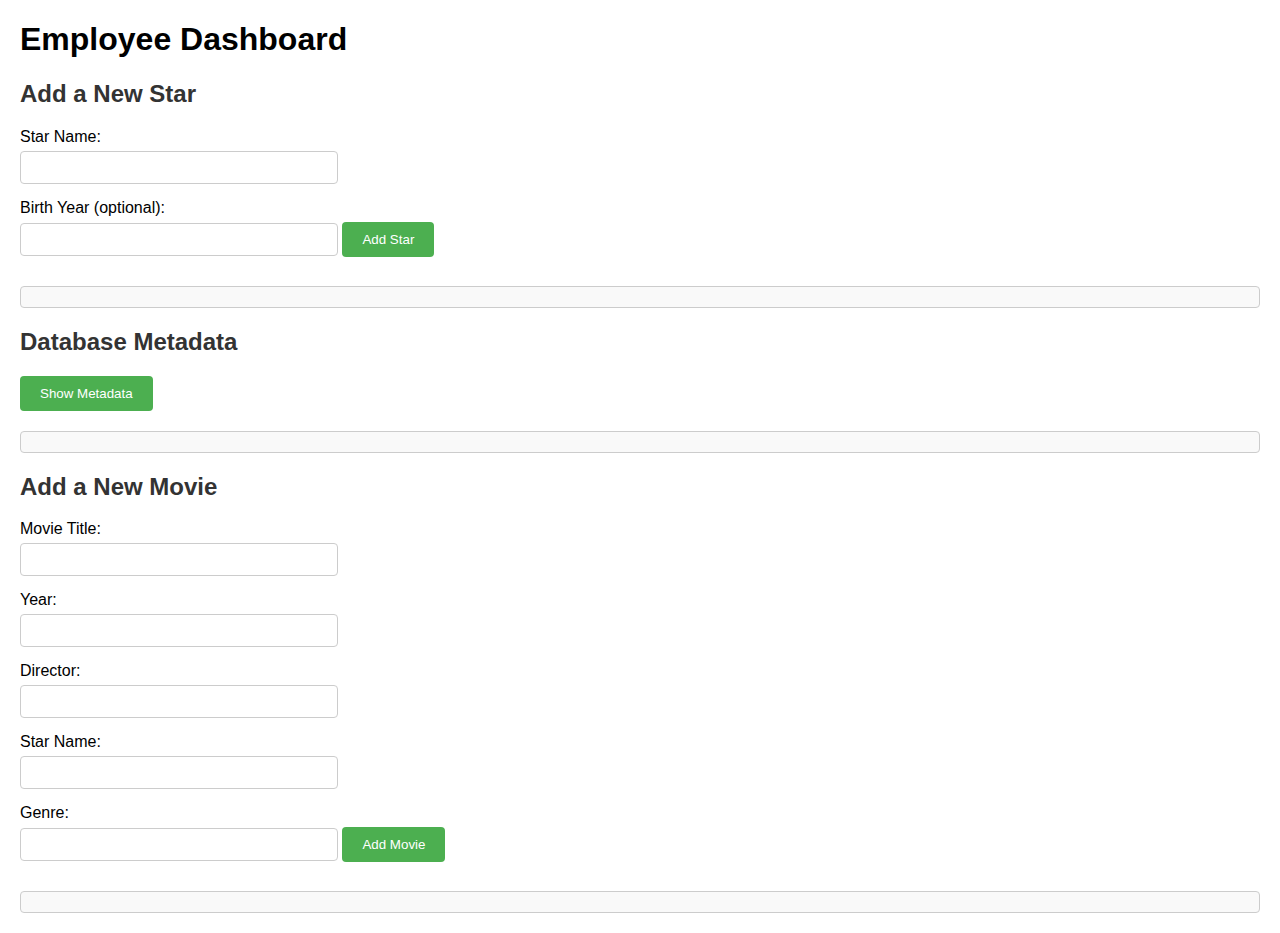
<file: 2024-fall-cs-122b-px-project5-kubernetes/WebContent/_dashboard.html>
<!DOCTYPE html>
<html lang="en">
<head>
    <meta charset="UTF-8">
    <title>Employee Dashboard</title>
    <style>
        body {
            font-family: Arial, sans-serif;
            margin: 20px;
        }
        h2 {
            color: #333;
        }
        form {
            margin-bottom: 20px;
        }
        label {
            display: block;
            margin: 5px 0 5px;
        }
        input[type="text"], input[type="number"] {
            padding: 8px;
            width: 100%;
            max-width: 300px;
            margin-bottom: 10px;
            border: 1px solid #ccc;
            border-radius: 4px;
        }
        button {
            padding: 10px 20px;
            background-color: #4CAF50;
            color: white;
            border: none;
            border-radius: 4px;
            cursor: pointer;
        }
        button:hover {
            background-color: #45a049;
        }
        .result {
            margin-top: 20px;
            padding: 10px;
            border: 1px solid #ccc;
            border-radius: 4px;
            background-color: #f9f9f9;
        }
    </style>
</head>
<body>
<h1>Employee Dashboard</h1>

<div>
    <h2>Add a New Star</h2>
    <form id="addStarForm">
        <label>Star Name:</label>
        <input type="text" name="name" required>
        <label>Birth Year (optional):</label>
        <input type="number" name="birthYear">
        <button type="submit">Add Star</button>
    </form>
    <div id="addStarResult" class="result"></div>
</div>

<div>
    <h2>Database Metadata</h2>
    <button id="getMetadataButton">Show Metadata</button>
    <div id="metadataResult" class="result"></div>
</div>

<div>
    <h2>Add a New Movie</h2>
    <form id="addMovieForm">
        <label>Movie Title:</label>
        <input type="text" name="title" required>
        <label>Year:</label>
        <input type="number" name="year" required>
        <label>Director:</label>
        <input type="text" name="director" required>
        <label>Star Name:</label>
        <input type="text" name="starName" required>
        <label>Genre:</label>
        <input type="text" name="genreName" required>
        <button type="submit">Add Movie</button>
    </form>
    <div id="addMovieResult" class="result"></div>
</div>

<script src="_dashboard.js"></script>
</body>
</html>
</file>
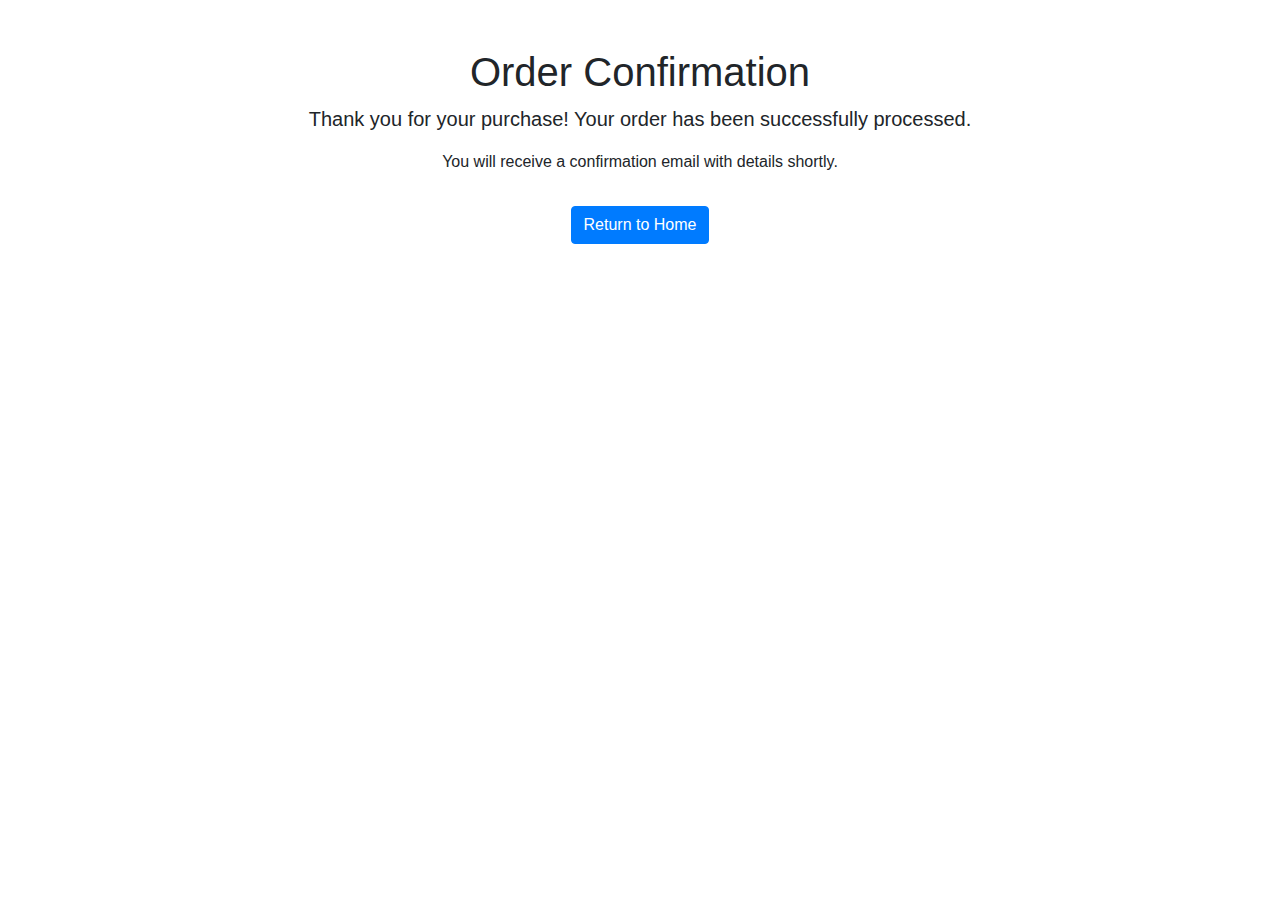
<file: 2024-fall-cs-122b-px-project5-kubernetes/WebContent/ConfirmationPage.html>
<!DOCTYPE html>
<html lang="en">
<head>
    <meta charset="UTF-8">
    <meta name="viewport" content="width=device-width, initial-scale=1, shrink-to-fit=no">
    <title>Order Confirmation</title>
    <link rel="stylesheet" href="https://maxcdn.bootstrapcdn.com/bootstrap/4.0.0/css/bootstrap.min.css"
          integrity="sha384-Gn5384xqQ1aoWXA+058RXPxPg6fy4IWvTNh0E263XmFcJlSAwiGgFAW/dAiS6JXm" crossorigin="anonymous">
</head>
<body>
<div class="container text-center mt-5">
    <h1>Order Confirmation</h1>
    <p class="lead">Thank you for your purchase! Your order has been successfully processed.</p>
    <p>You will receive a confirmation email with details shortly.</p>
    <a href="index.html" class="btn btn-primary mt-3">Return to Home</a>
</div>
</body>
</html>
</file>
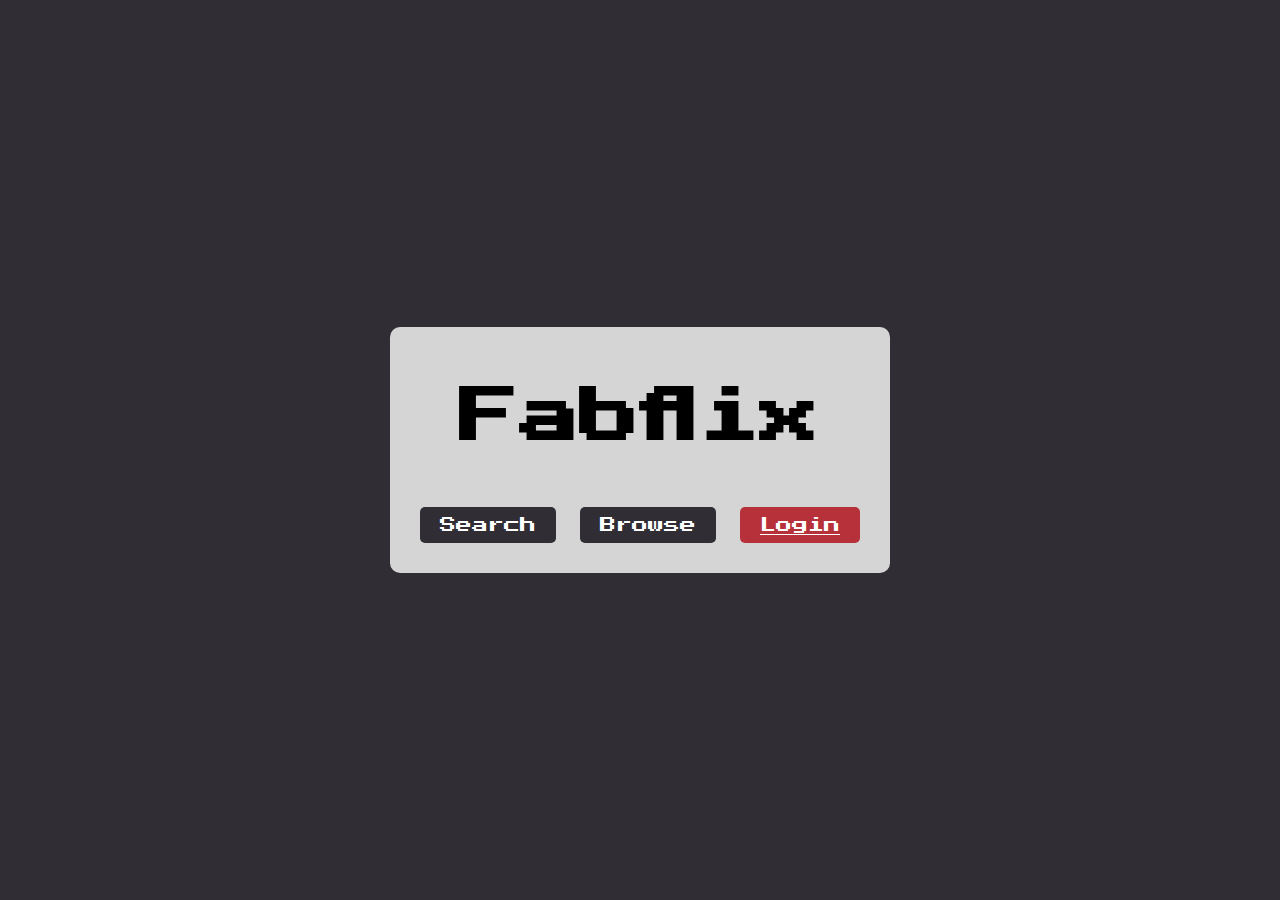
<file: 2024-fall-cs-122b-px-project5-kubernetes/WebContent/landing.html>
<!DOCTYPE html>
<html lang="en">
<head>
  <meta charset="UTF-8">
  <meta name="viewport" content="width=device-width, initial-scale=1.0">
  <title>Fabflix</title>
  <style>
    body {
      margin: 0;
      padding: 0;
      background-size: cover;
      background-position: center;
      background-color: #302d35;
      height: 100vh;
      display: flex;
      justify-content: center;
      align-items: center;
    }

    .content-container {
      background-color: rgba(255, 255, 255, 0.8); /* White with 80% opacity */
      padding: 20px;
      border-radius: 10px;
    }

    .container {
      text-align: center;
    }

    h1 {
      font-family: 'Press Start 2P', cursive;
      font-size: 60px;
      margin-bottom: 50px;
    }

    button, .login-button {
      padding: 10px 20px;
      margin: 10px;
      font-family: 'Press Start 2P', cursive;
      font-size: 16px;
      border: none;
      background-color: #302d35;
      color: #fff;
      border-radius: 5px;
      cursor: pointer;
    }

    button:hover, .login-button:hover {
      background-color: #201e23;
    }

    .login-button {
      background-color: #b63139; /* Red color */
      transition: background-color 0.3s ease; /* Smooth transition */
    }

    .login-button:hover {
      background-color: #731c24; /* Darker red on hover */
    }
  </style>
  <link href="https://fonts.googleapis.com/css2?family=Press+Start+2P&display=swap" rel="stylesheet">

</head>
<body>
<div class="content-container">
  <div class="container">
    <h1>Fabflix</h1>
    <button onclick="window.location.href='search.html'">Search</button>
    <button onclick="window.location.href='browse.html'">Browse</button>
    <a href="login.html" class="login-button">Login</a>
  </div>
</div>
</body>
</html>
</file>
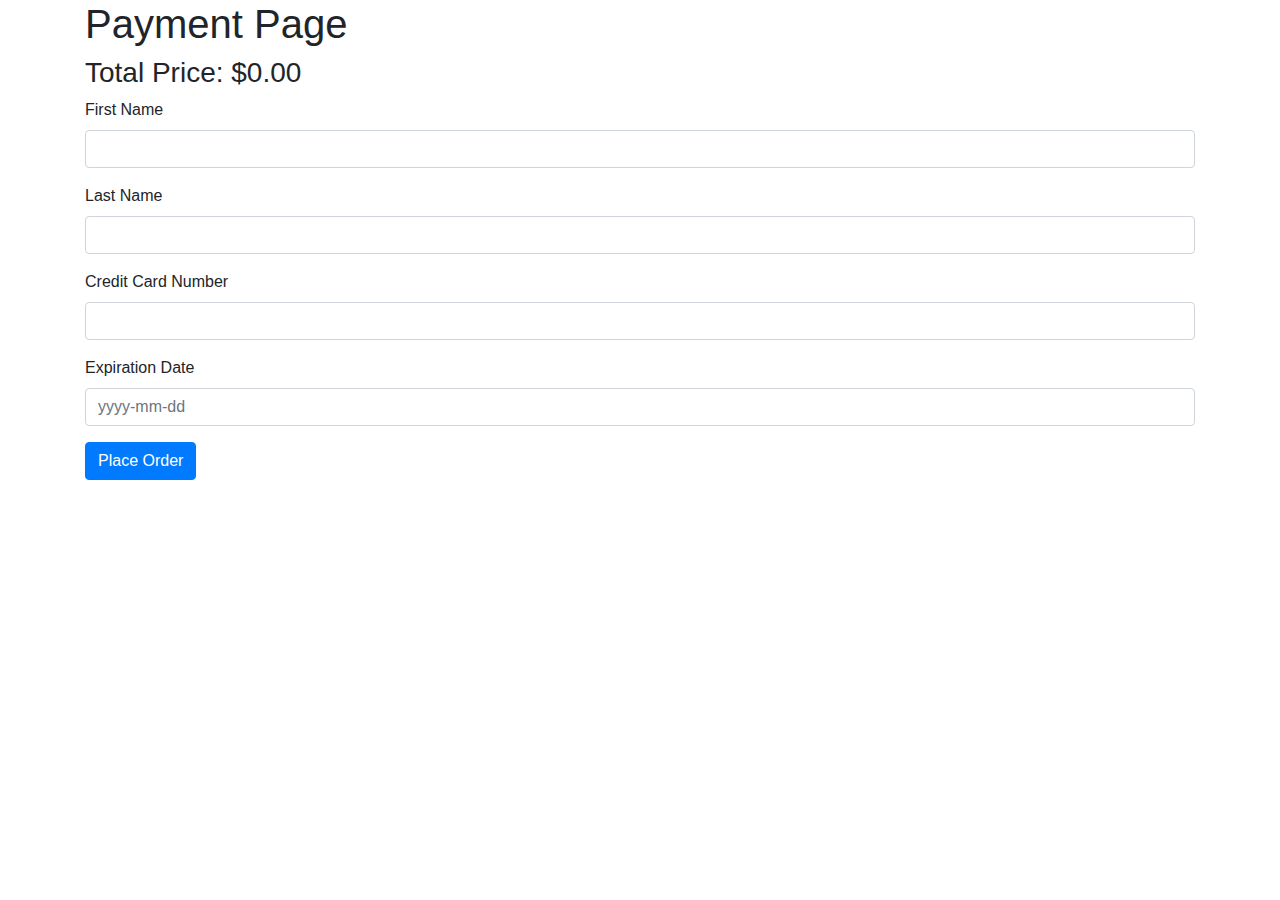
<file: 2024-fall-cs-122b-px-project5-kubernetes/WebContent/PaymentPage.html>
<!DOCTYPE html>
<html lang="en">
<head>
    <meta charset="UTF-8">
    <meta name="viewport" content="width=device-width, initial-scale=1, shrink-to-fit=no">
    <title>Payment Page</title>
    <link rel="stylesheet" href="https://maxcdn.bootstrapcdn.com/bootstrap/4.0.0/css/bootstrap.min.css"
          integrity="sha384-Gn5384xqQ1aoWXA+058RXPxPg6fy4IWvTNh0E263XmFcJlSAwiGgFAW/dAiS6JXm" crossorigin="anonymous">
</head>
<body>
<div class="container">
    <h1>Payment Page</h1>
    <h3>Total Price: $<span id="total_price_display">0.00</span></h3>

    <!-- AJAX form submission for payment -->
    <form id="payment_form">
        <div class="form-group">
            <label for="first_name">First Name</label>
            <input type="text" id="first_name" name="first_name" class="form-control" required>
        </div>
        <div class="form-group">
            <label for="last_name">Last Name</label>
            <input type="text" id="last_name" name="last_name" class="form-control" required>
        </div>
        <div class="form-group">
            <label for="card_number">Credit Card Number</label>
            <input type="text" id="card_number" name="card_number" class="form-control" required>
        </div>
        <div class="form-group">
            <label for="expiration_date">Expiration Date</label>
            <input type="text" id="expiration_date" name="expiration_date" class="form-control" placeholder="yyyy-mm-dd" required>
        </div>
        <button type="submit" class="btn btn-primary">Place Order</button>
    </form>

    <div id="error_message" class="text-danger mt-3" style="display: none;"></div>
</div>

<!-- Load the JavaScript file -->
<script src="PaymentPage.js"></script>
</body>
</html>
</file>
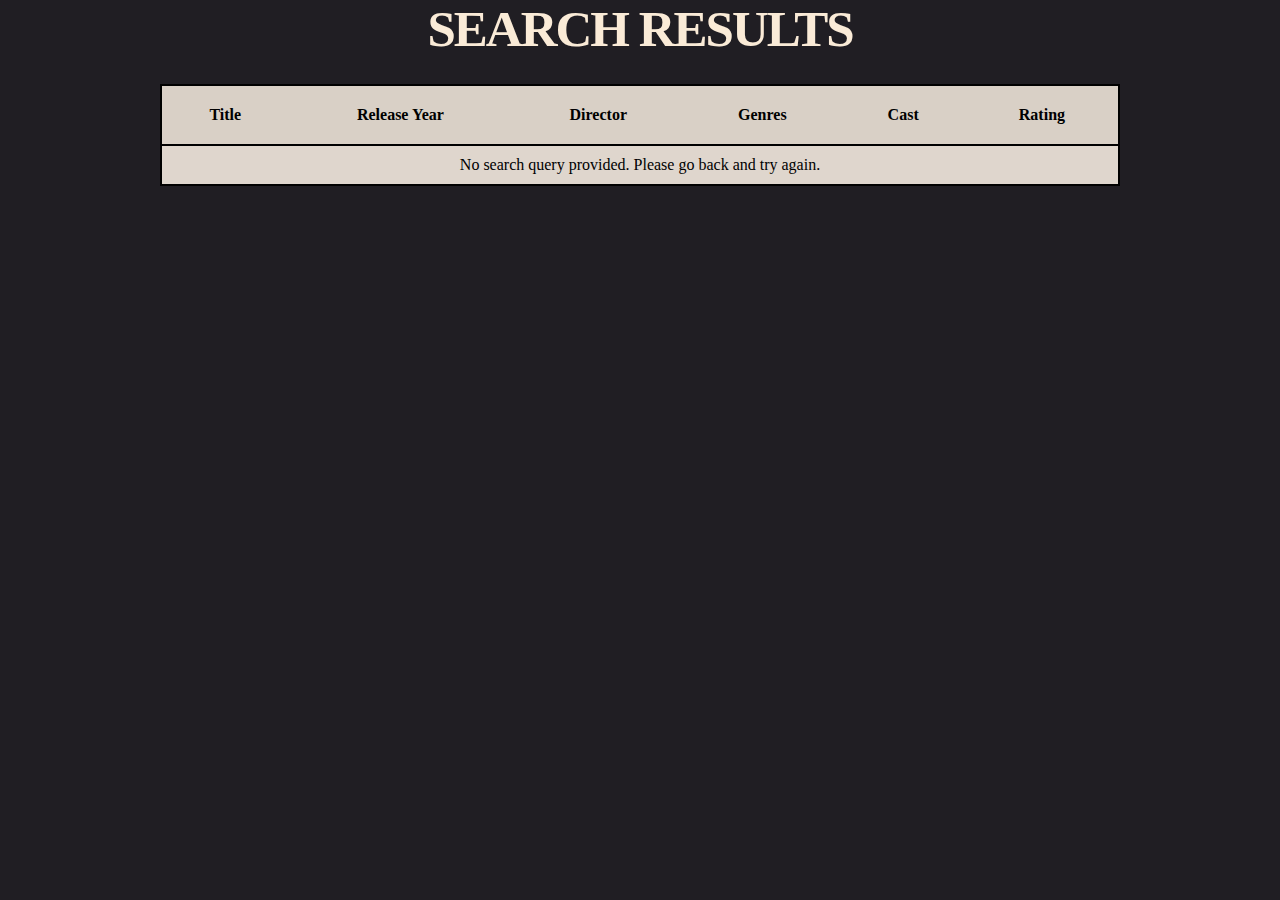
<file: 2024-fall-cs-122b-px-project5-kubernetes/WebContent/search-results.html>
<!doctype html>
<html lang="en">
<head>
    <meta charset="utf-8">
    <meta name="viewport" content="width=device-width, initial-scale=1, shrink-to-fit=no">
    <title>Search Results</title>

    <!-- Import Montserrat font -->
    <link href="https://fonts.googleapis.com/css2?family=Montserrat:wght@400;700&display=swap" rel="stylesheet">

    <style>
        body {
            background-color: #201e23;
            background-size: cover;
            background-position: center;
            background-repeat: no-repeat;
            overflow: hidden;
            margin: 0;
        }

        h2 {
            font-family: times, Times New Roman, serif;
            color: antiquewhite;
            margin: 0;
            padding: 0px 0px 6px 0px;
            font-size: 51px;
            letter-spacing: -2px;
            font-weight: bold;
            text-align: center;
        }

        #movie_table {
            background-color: darkgoldenrod;
            border-collapse: separate;
            border-spacing: 0;
            border: 2px solid black;
            width: 75%;
            margin: 20px auto;
        }

        #movie_table th {
            background-color: #D9D0C6;
            text-align: center;
            padding: 20px;
            border-bottom: 2px solid black;
        }

        #movie_table tbody td {
            text-align: center;
            padding: 10px;
            background-color: #DFD6CD;
        }
    </style>
</head>
<body>

<h2>SEARCH RESULTS</h2>

<table id="movie_table" class="table table-striped">
    <thead>
    <tr>
        <th>Title</th>
        <th>Release Year</th>
        <th>Director</th>
        <th>Genres</th>
        <th>Cast</th>
        <th>Rating</th>
    </tr>
    </thead>
    <tbody id="movie_table_body"></tbody>
</table>

<!-- Load jQuery -->
<script src="https://ajax.googleapis.com/ajax/libs/jquery/3.2.1/jquery.min.js"></script>
<!-- Custom script -->
<script src="search-results.js"></script>
</body>
</html>
</file>
